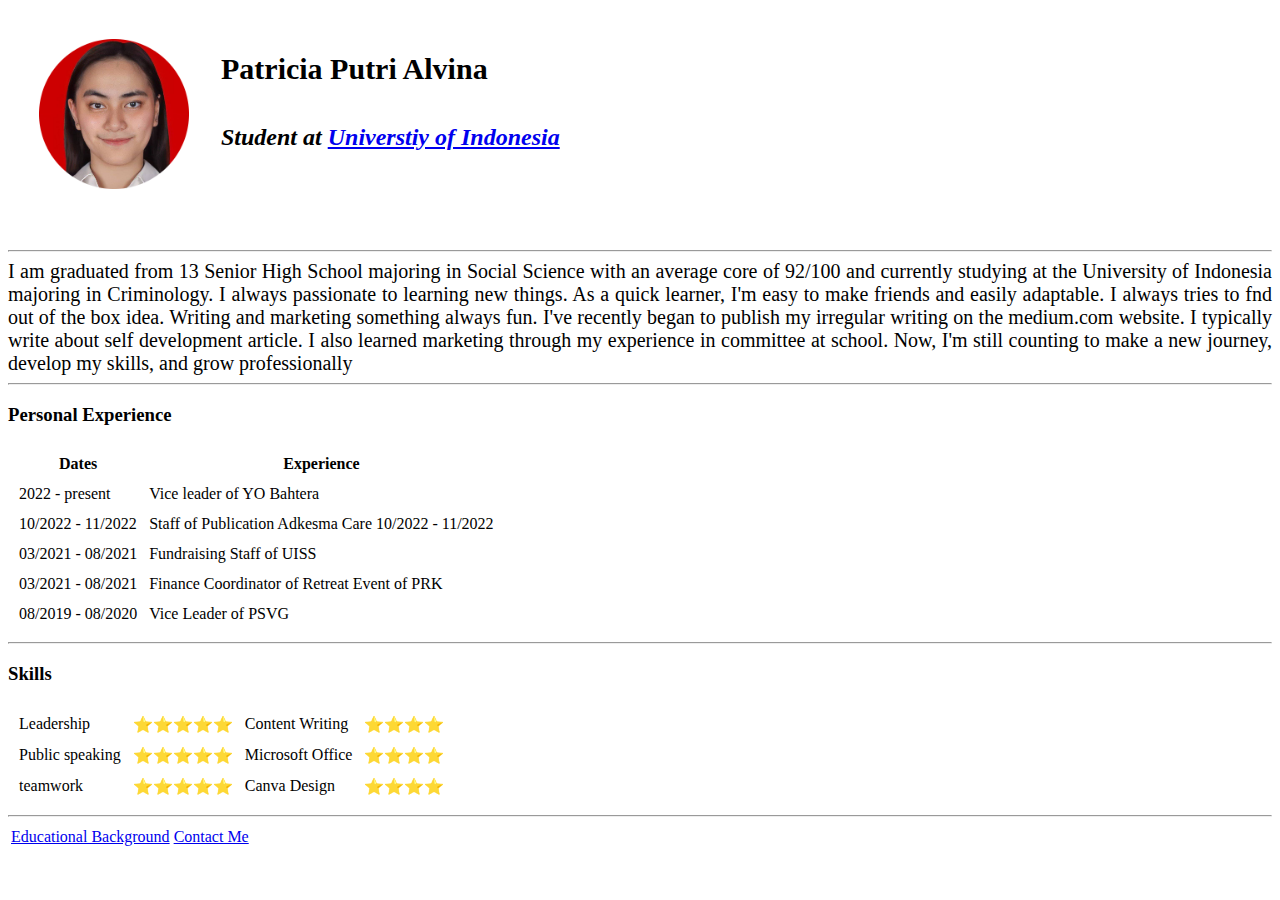
<file: index.html>
<!DOCTYPE html>

<head>
  <meta charset="UTF-8">
    <meta name="viewport" content="width=device-width, initial-scale=1.0">
    <link rel="stylesheet" href="mystyle.css">
    <title>Patricia Personal Site </title>
</head>
<body>
  <table cellspacing ="30">
    <tr>
      <td><img src="kedinasan-modified.png" alt = "Patricia Profile Picture" width="150" height="150"></td>
      <td><h1>Patricia Putri Alvina</h1>
        <br> 
      <h2><em>Student at <a  href="https://www.ui.ac.id/" >Universtiy of Indonesia<h2></em>
    </tr>
  </table>
  <br>
  <hr>
  <p>I am graduated from 13 Senior High School majoring in Social Science with an average core of 92/100 and currently studying at the University of Indonesia majoring in Criminology. I always passionate to learning new things. As a quick learner, I'm easy to make friends and easily adaptable. I always tries to fnd out of the box idea. Writing and marketing something always fun. I've recently began to publish my irregular writing on the medium.com website. I typically write about self development article. I also learned marketing through my experience in committee at school. Now, I'm still counting to make a new journey, develop my skills, and grow professionally
  </p>
 <hr>
<h3> <strong>Personal Experience</strong> </h3>
<table cellspacing= "10">
<tr>
  <th>Dates</th>
  <th>Experience</th>
</tr>
      <td>2022 - present</td>
      <td>Vice leader of YO Bahtera</td>
    </tr>
    <tr>
      <td>10/2022 - 11/2022</td>
      <td>Staff of Publication Adkesma Care 10/2022 - 11/2022</td>
    </tr>
    <tr>
      <td>03/2021 - 08/2021</td>
      <td>Fundraising Staff of UISS</td>
    </tr>
    <tr>
      <td>03/2021 - 08/2021</td>
      <td>Finance Coordinator of Retreat Event of PRK</td>
    </tr>
    <tr>
      <td>08/2019 - 08/2020</td>
      <td>Vice Leader of PSVG</td>
    </tr>
  </tbody>
</table>
</ul>
<hr>
<h3>Skills</h3>
<table cellspacing = "10">
  <tr>
    <td>Leadership</td>
    <td>⭐⭐⭐⭐⭐</td>
    <td>Content Writing</td>
    <td>⭐⭐⭐⭐</td>
  </tr>
  <tr>
    <td>Public speaking</td>
    <td>⭐⭐⭐⭐⭐</td>
    <td>Microsoft Office</td>
    <td>⭐⭐⭐⭐</td>
  </tr>
  <tr>
    <td>teamwork</td>
    <td>⭐⭐⭐⭐⭐</td>
    <td>Canva Design</td>
    <td>⭐⭐⭐⭐</td>
  </tr>
</table>
<hr>
<table>
  <tr>
    <td><a href="education.html">Educational Background</a></td>
    <td><a href="contact.html" >Contact Me</a></td>
  </tr>
</table>

<br>



  </p>
</body>

</html>
</file>
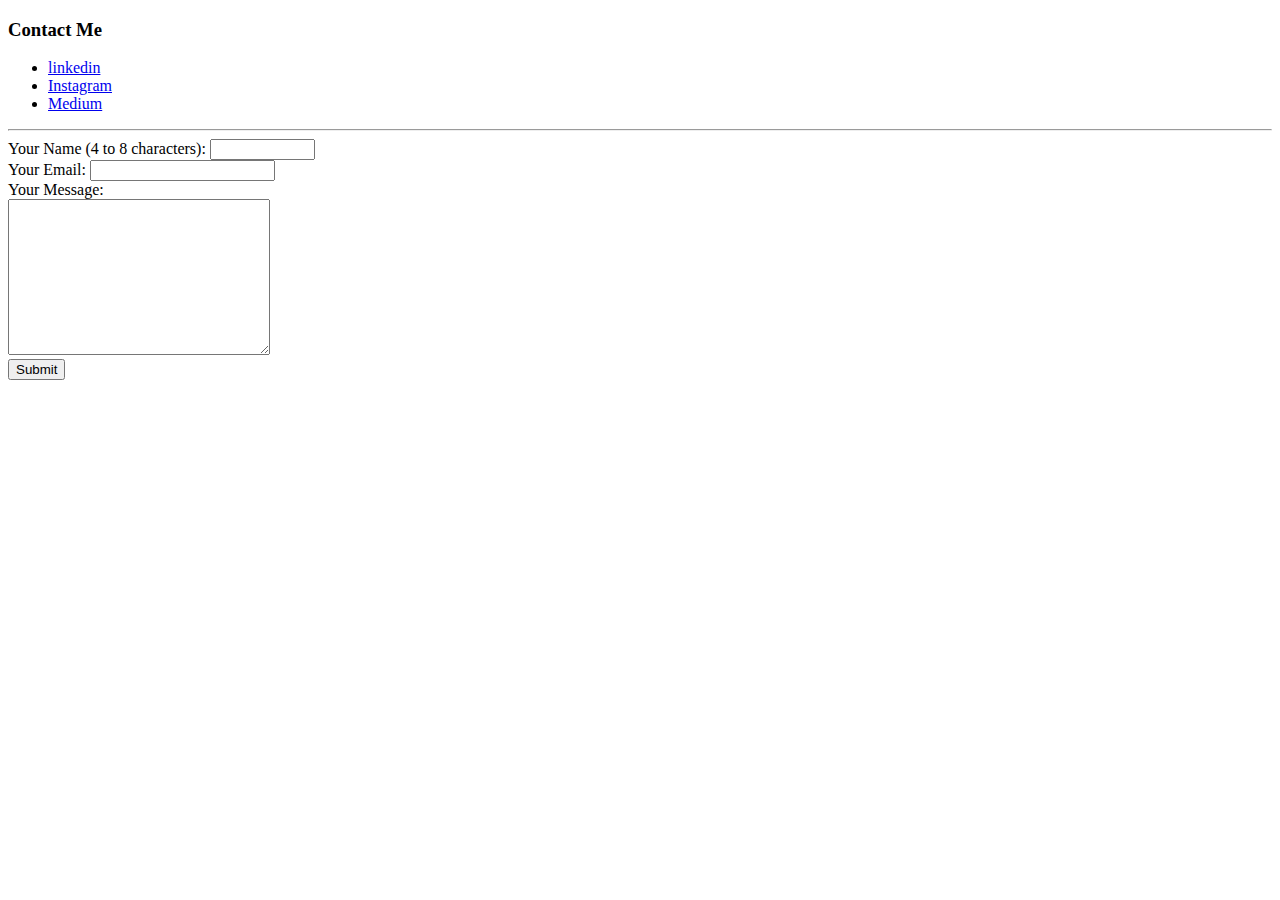
<file: contact.html>
<!DOCTYPE html>
<html>
<head>
	<meta charset="UTF-8" />
	<title>Contact Me</title>
</head>
<body>
<h3>Contact Me</h3>
<ul>
<li> <a href="https://www.linkedin.com/in/patricia-putri-34b043243/">linkedin</a></li>
<li> <a href="https://www.instagram.com/patrpalvinaa/" >Instagram</a></li>
<li> <a href="https://medium.com/@patriciaputrichacaa" >Medium</a></li>
</ul>
<hr>	
<form action="mailto:patriciaputrichacaa@gmail.com" method="post" enctype="text/plain"></form>
<label> Your Name (4 to 8 characters):</label>
<input type="Text" name="YourName" value="" minlength="4" maxlength="8" size="10"><br>
<label>Your Email:</label>
<input type="email" name="YourEmail" ><br>
<label>Your Message: </label><br>
<textarea name="YourMessage" id="" cols="30" rows="10"></textarea><br>
<input type="Submit" name="">
</form>
</body>
</html>
</file>
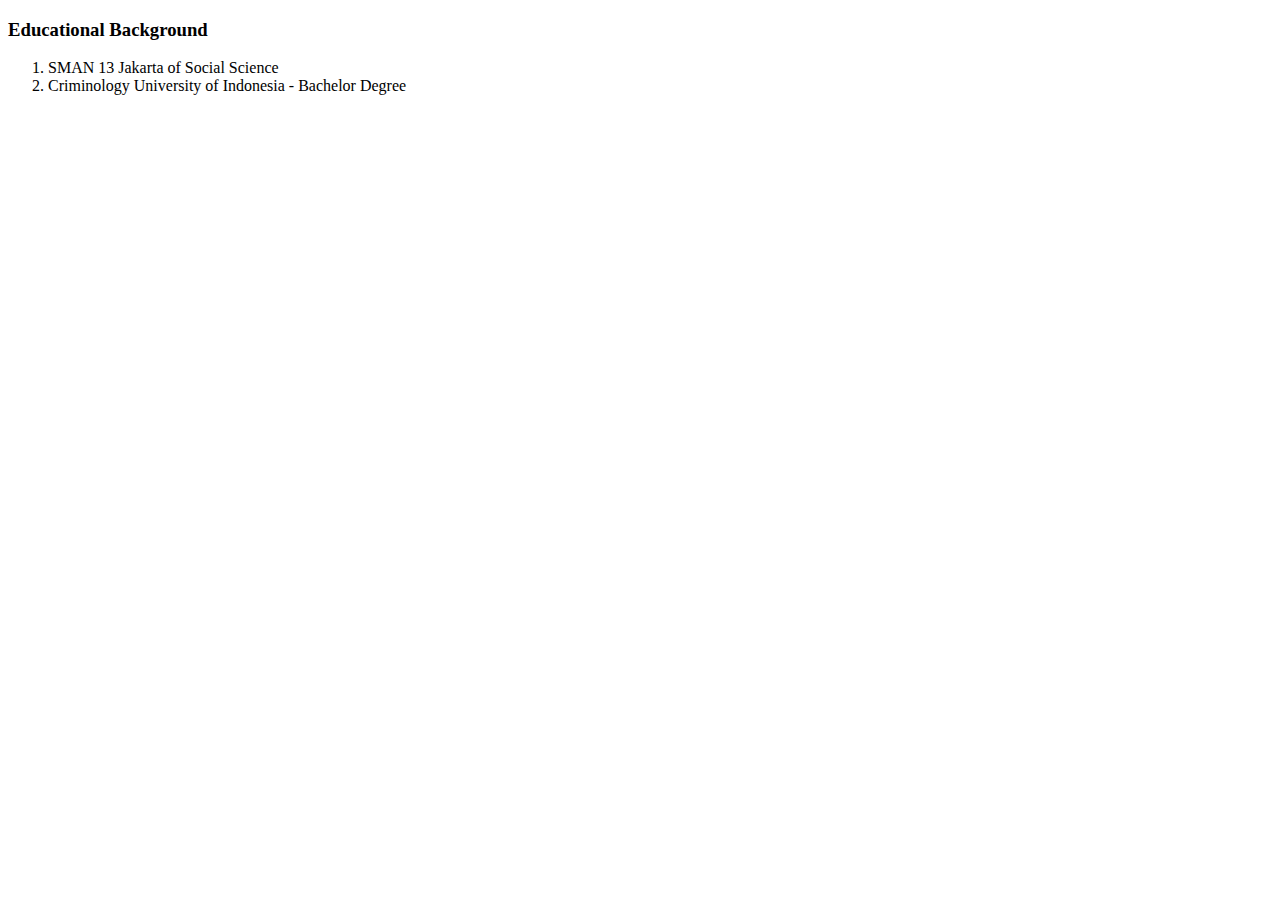
<file: education.html>
<!DOCTYPE html>
<html>
<head>
	<meta charset="UTF-8" />
	<title>Educational Background</title>
</head>
<body>
	<h3>Educational Background</h3>
<ol>
  <li>SMAN 13 Jakarta of Social Science</li>
  <li>Criminology University of Indonesia - Bachelor Degree</li>
</ol>
</body>
</html>
</file>
<file: mystyle.css>
body {
    background-color: white;
}

h1 {
    font-size: 30px;
margin: 0px;
text-align:left
}
p {
    color: black;
    font-size: 20px;
    margin: 0px;
    text-align: justify;
}
</file>
